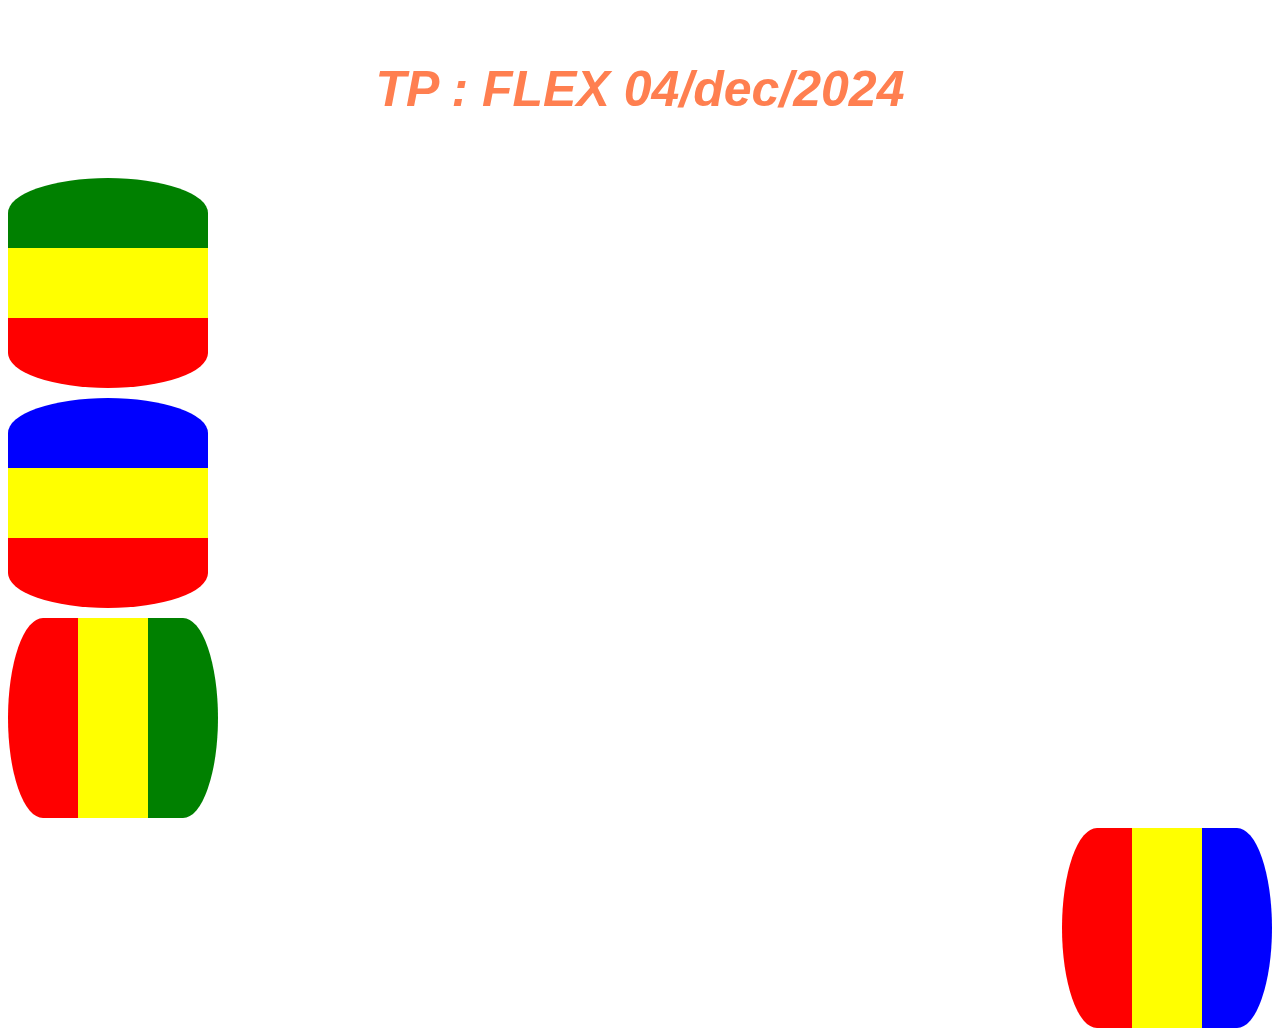
<file: index.html>
<!DOCTYPE html>
<html lang="en">
<head>
    <meta charset="UTF-8">
    <meta name="viewport" content="width=device-width, initial-scale=1.0">
    <title>TAHAAAA</title>
    <link rel="stylesheet" href="index.css">
</head>
<body>

    <h1>TP : FLEX 04/dec/2024 </h1>

    <div class="divmaman">
        <div class="divmaman1">
            <div class="div1"></div>
            <div class="div2"></div>
            <div class="div3"></div>
        </div>

        <div class="divmaman2">
            <div class="div4"></div>
            <div class="div5"></div>
            <div class="div6"></div>    
        </div>

        <div class="divmaman3">
            <div class="div7"></div>
            <div class="div8"></div>
            <div class="div9"></div>    
        </div>

        <div class="divmaman4">
            <div class="div10"></div>
            <div class="div11"></div>
            <div class="div12"></div>    
        </div>

    </div>
    
</body>
</html>
</file>
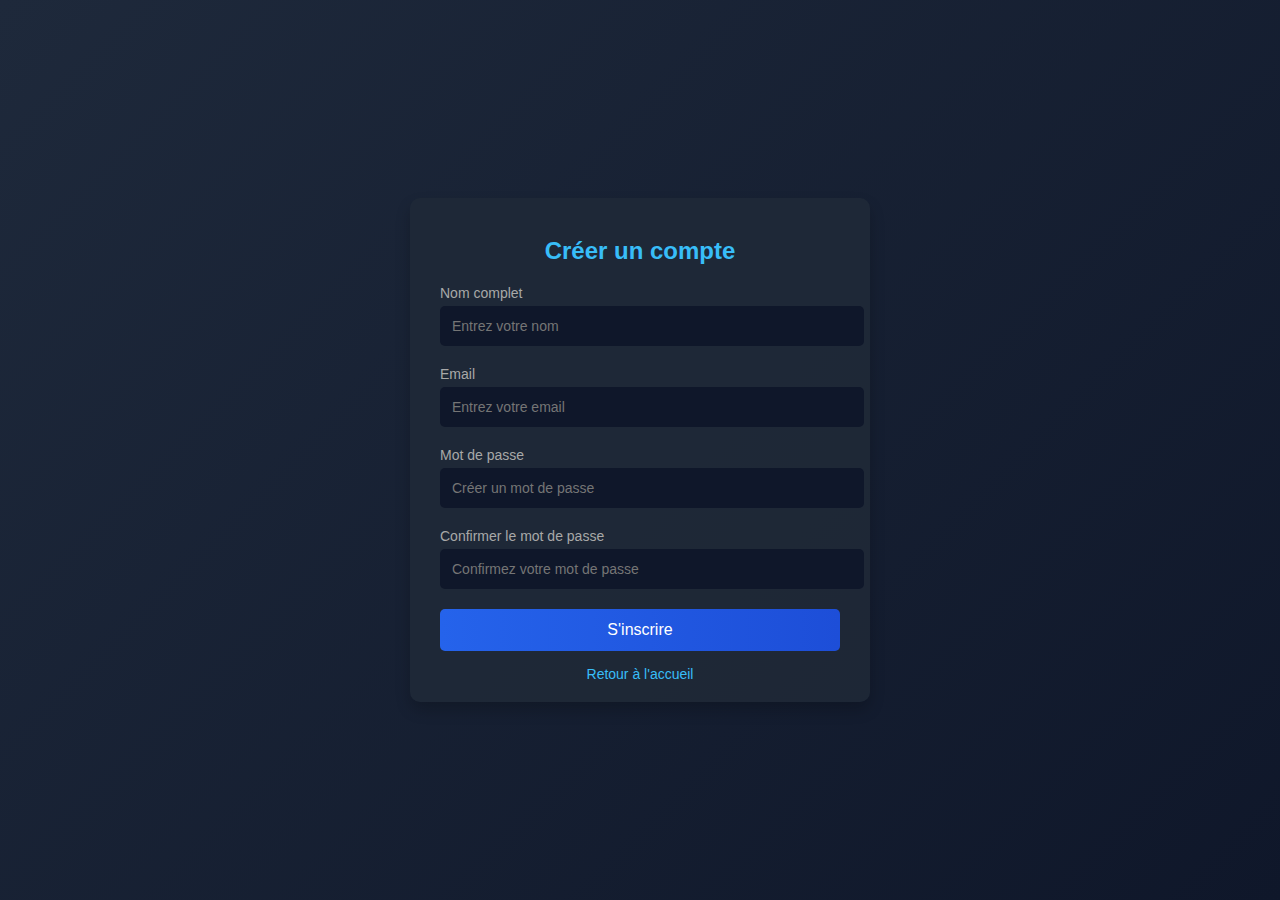
<file: inscription.html>
<!DOCTYPE html>
<html lang="fr">
<head>
    <meta charset="UTF-8">
    <meta name="viewport" content="width=device-width, initial-scale=1.0">
    <title>Inscription</title>
    <style>
        /* Styles de base */
        body {
            font-family: 'Arial', sans-serif;
            margin: 0;
            padding: 0;
            background: linear-gradient(135deg, #1e293b, #0f172a);
            color: #fff;
            display: flex;
            justify-content: center;
            align-items: center;
            height: 100vh;
        }
        
        .container {
            background: rgba(31, 41, 55, 0.9);
            padding: 20px 30px;
            border-radius: 10px;
            box-shadow: 0 8px 15px rgba(0, 0, 0, 0.2);
            width: 100%;
            max-width: 400px;
            animation: fadeIn 1s ease-in-out;
        }

        h2 {
            text-align: center;
            color: #38bdf8;
            font-size: 24px;
            margin-bottom: 20px;
        }

        .form-group {
            margin-bottom: 20px;
        }

        label {
            display: block;
            margin-bottom: 5px;
            font-size: 14px;
            color: #a8a8a8;
        }

        input {
            width: 100%;
            padding: 12px;
            border: none;
            border-radius: 5px;
            background: #0f172a;
            color: #e2e8f0;
            font-size: 14px;
        }

        input:focus {
            outline: none;
            border: 2px solid #38bdf8;
        }

        button {
            width: 100%;
            padding: 12px;
            background: linear-gradient(90deg, #2563eb, #1d4ed8);
            border: none;
            border-radius: 5px;
            color: #fff;
            font-size: 16px;
            cursor: pointer;
            transition: background 0.3s ease;
        }

        button:hover {
            background: linear-gradient(90deg, #1d4ed8, #2563eb);
        }

        .back-link {
            display: block;
            text-align: center;
            margin-top: 15px;
            color: #38bdf8;
            text-decoration: none;
            font-size: 14px;
        }

        .back-link:hover {
            text-decoration: underline;
        }

        /* Animation */
        @keyframes fadeIn {
            from {
                opacity: 0;
                transform: translateY(-20px);
            }
            to {
                opacity: 1;
                transform: translateY(0);
            }
        }
    </style>
</head>
<body>
    <div class="container">
        <h2>Créer un compte</h2>
        <form action="traitement_inscription.php" method="POST">
            <div class="form-group">
                <label for="nom">Nom complet</label>
                <input type="text" id="nom" name="nom" placeholder="Entrez votre nom" required>
            </div>
            <div class="form-group">
                <label for="email">Email</label>
                <input type="email" id="email" name="email" placeholder="Entrez votre email" required>
            </div>
            <div class="form-group">
                <label for="password">Mot de passe</label>
                <input type="password" id="password" name="password" placeholder="Créer un mot de passe" required>
            </div>
            <div class="form-group">
                <label for="confirm-password">Confirmer le mot de passe</label>
                <input type="password" id="confirm-password" name="confirm_password" placeholder="Confirmez votre mot de passe" required>
            </div>
            <button type="submit">S'inscrire</button>
        </form>
        <a href="index.html" class="back-link">Retour à l'accueil</a>
    </div>
</body>
</html>
</file>
<file: index.css>
/*h3{
    margin: 0;
    padding: 0;
    font-style: italic;
    font-size: larger;
    font-family: 'Gill Sans', 'Gill Sans MT', Calibri, 'Trebuchet MS', sans-serif;
    color: cadetblue;
}*/
h1{
    margin: 30px;
    padding: 30px;
    font-style: italic;
    font-size: 50px;
    font-family: 'Gill Sans', 'Gill Sans MT', Calibri, 'Trebuchet MS', sans-serif;
    color:coral;
    text-align: center;
}
/*
h2{
    margin: 0;
    padding: 0;
    font-style: italic;
    font-size: larger;
    font-family: 'Gill Sans', 'Gill Sans MT', Calibri, 'Trebuchet MS', sans-serif;
    color: cadetblue;
}
/*p{
    margin: 0;
    padding: 0;
    font-style: italic;
    font-size: larger;
    font-family: 'Gill Sans', 'Gill Sans MT', Calibri, 'Trebuchet MS', sans-serif;
    color: red;
}
p{
    margin: 0;
    padding: 0;
    font-style: italic;
    font-size: larger;
    font-family: 'Gill Sans', 'Gill Sans MT', Calibri, 'Trebuchet MS', sans-serif;
    color: chocolate;
}

.h1
{
    color: forestgreen;
    font-size: 40px;
}
.h2
{
    color: red;
    font-size: 22px;
    font-style: inherit;
}
.A
{
    margin-top: 10px;
    width: 200px;
    height: 200px;
    background-color: yellow;
    margin-bottom: 10px;
}
.B
{
    margin-top: 10px;
    width: 250px;
    height: 100px;
    background-color: red;
    margin-bottom: 10px;
    font-style: inherit;
}
.C
{
    margin-top: 10px;
    width: 200px;
    height: 200px;
    background-color: blue;
    margin-bottom: 10px;
    border-radius: 50%;
}
.E
{
    font-size: 30px;
    font-family: 'Gill Sans', 'Gill Sans MT', Calibri, 'Trebuchet MS', sans-serif;
}
.F
{
    font-style: oblique;
    font-size: 50px;
    font-family: Georgia, 'Times New Roman', Times, serif;
}*/

.div1
{
    width: 200px;
    height: 70px;
    background-color: red;
    border-bottom-left-radius: 50%;
    border-bottom-right-radius: 50%;
    text-align: center;
}
.div2
{
    width: 200px;
    height: 70px;
    background-color: yellow;
}
.div3
{
    width: 200px;
    height: 70px;
    background-color: green;
    border-top-left-radius: 50%;
    border-top-right-radius: 50%;
}
.divmaman1
{
    margin-top: 30px;
    display: flex;
    flex-direction: column-reverse;
}

.div4
{
    width: 200px;
    height: 70px;
    background-color: blue;
    border-top-left-radius: 50%;
    border-top-right-radius: 50%;
    
}
.div5
{
    width: 200px;
    height: 70px;
    background-color: yellow;
}
.div6
{
    width: 200px;
    height: 70px;
    background-color: red;
    border-bottom-left-radius: 50%;
    border-bottom-right-radius: 50%;
}
.divmaman2
{
    margin-top: 10px;
    margin-right: 10px; 
    display: flex;
    flex-direction: column;
}


.div7
{
    width: 70px;
    height: 200px;
    background-color: red;
    border-top-left-radius: 50%;
    border-bottom-left-radius: 50%;
}
.div8
{
    width: 70px;
    height: 200px;
    background-color: yellow;
}
.div9
{
    width:70px;
    height:200px;
    background-color: green;
    border-top-right-radius: 50%;
    border-bottom-right-radius: 50%;
}
.divmaman3
{
    margin-top: 10px;
    display: flex;
    flex-direction: row;
}

.div10
{
    width: 70px;
    height: 200px;
    background-color: blue;
    border-top-right-radius: 50%;
    border-bottom-right-radius: 50%;
}

.div11
{
    width: 70px;
    height: 200px;
    background-color: yellow;
}
.div12
{
    width: 70px;
    height: 200px;
    background-color: red;
    border-top-left-radius: 50%;
    border-bottom-left-radius: 50%;
}
.divmaman4
{
    margin-top: 10px;
    display: flex;
    flex-direction: row-reverse;
}
</file>
